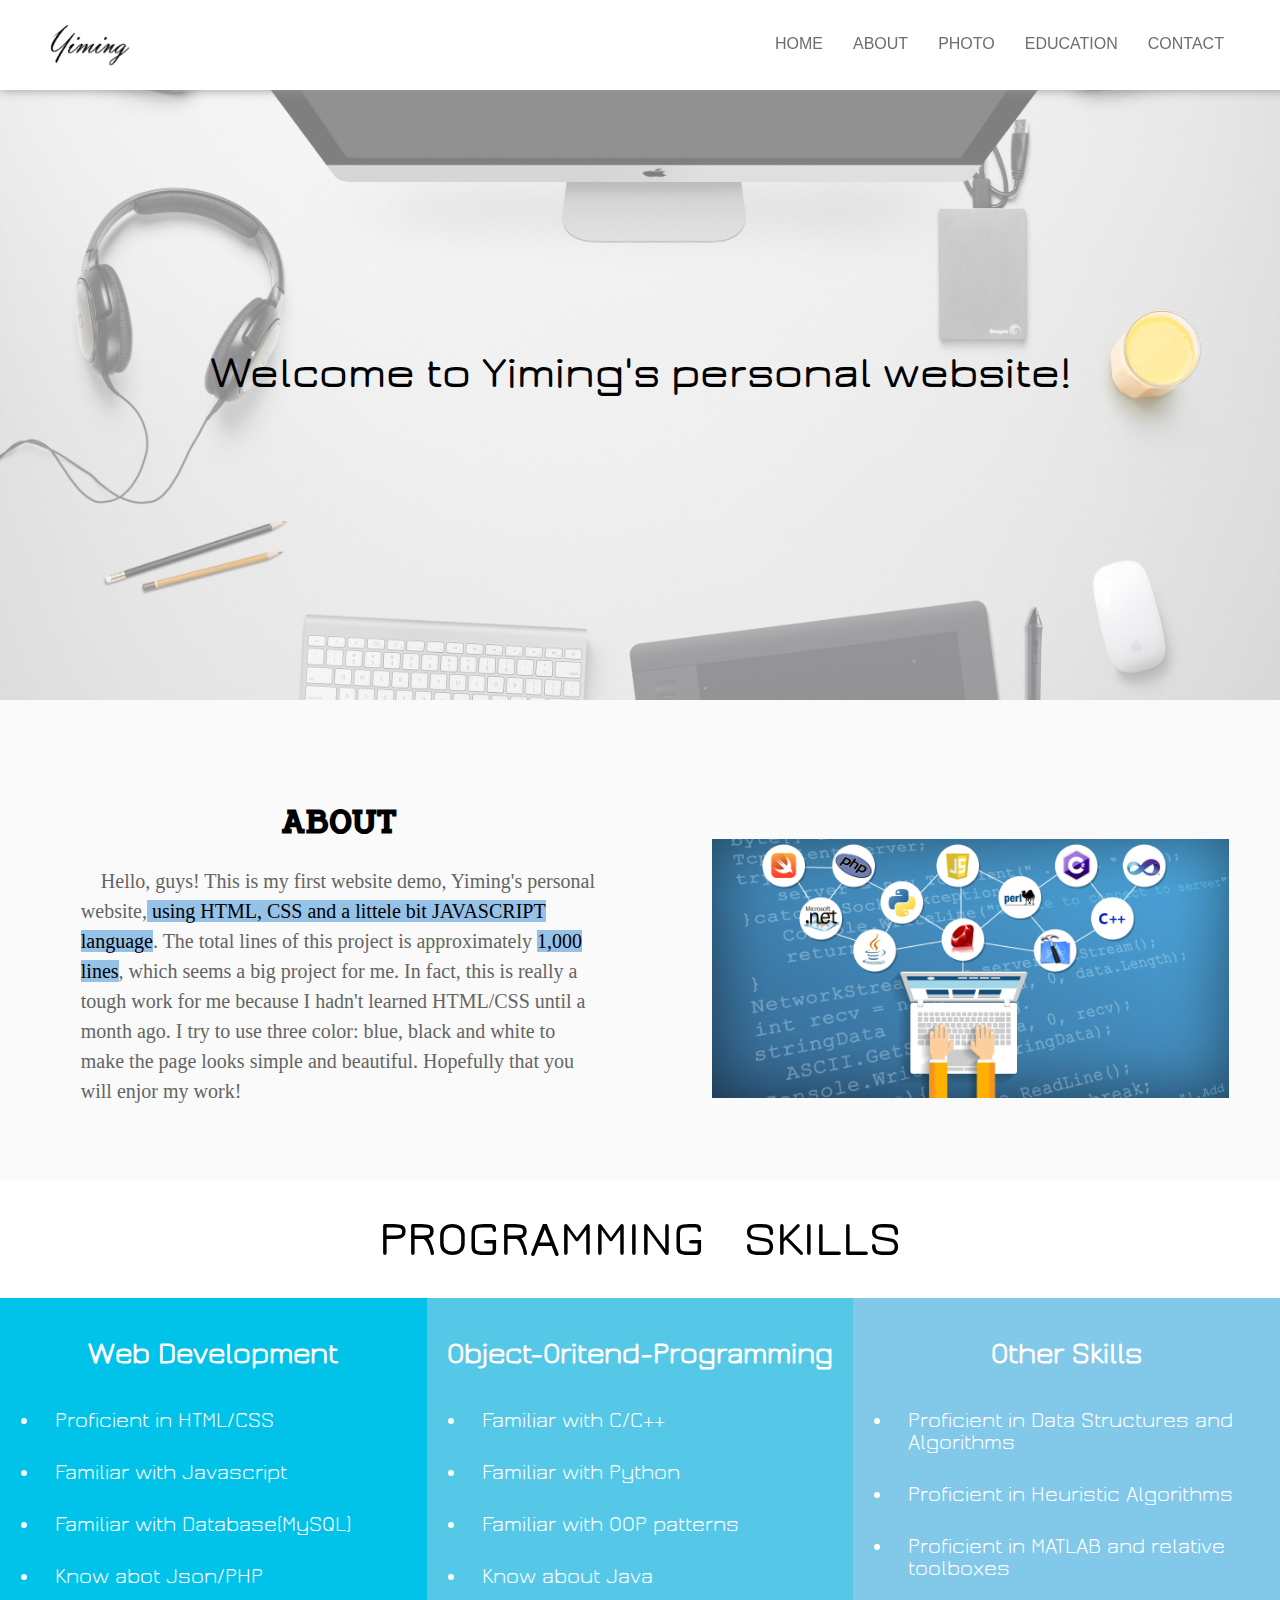
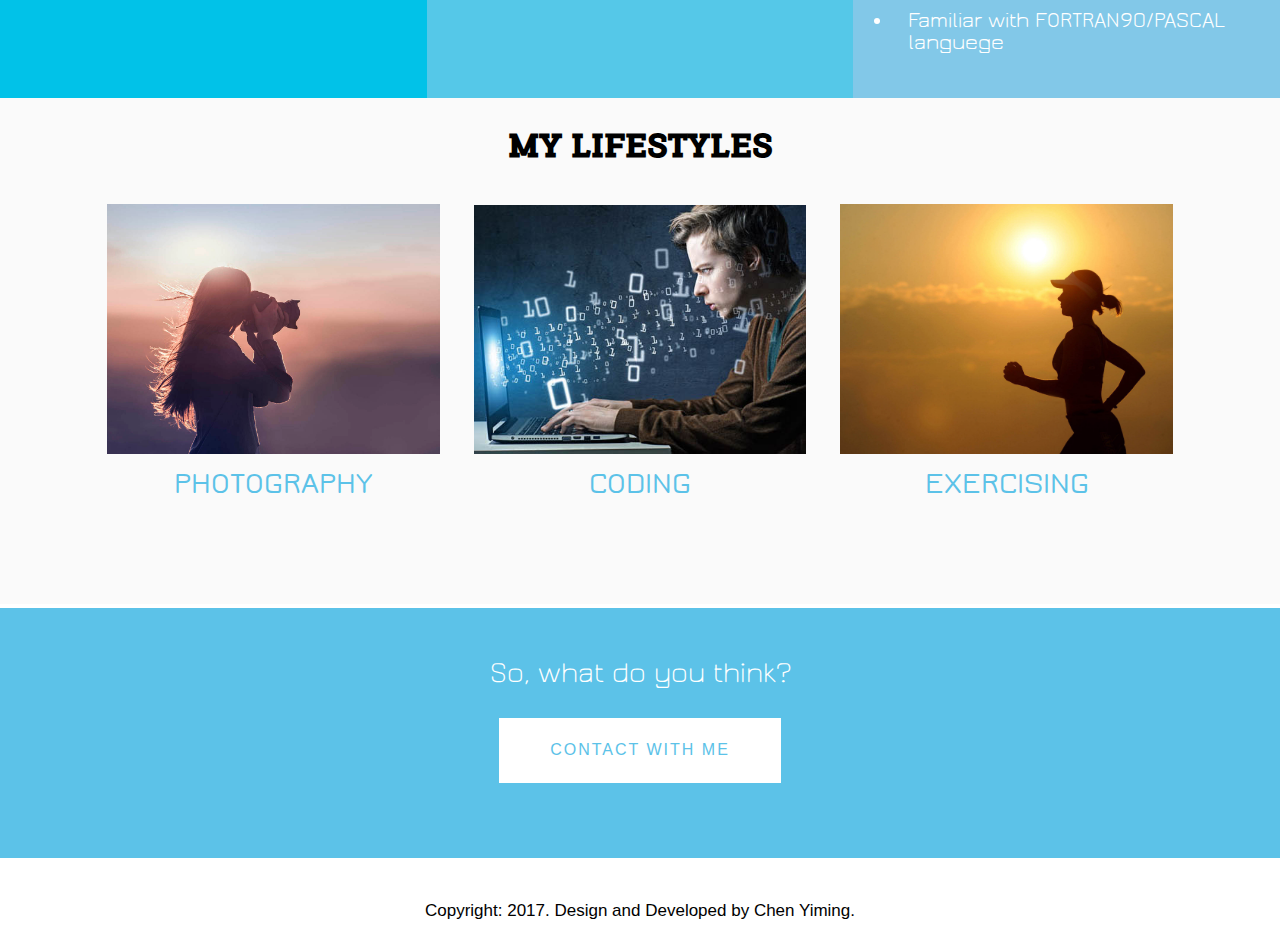
<file: index.html>
<!DOCTYPE html>
    
<html>
    <head>
        <meta charset="UTF-8">
        <meta name="keywords" content="personalwebsite,yiming"/>
        <title>Yiming</title>
        <link rel = stylesheet type = "text/css" href = "./css/style.css">
        <link rel = stylesheet type = "text/css" href = "./css/base.css">
        <link rel = stylesheet type = "text/css" href = "./css/animation.css">
        <link rel = stylesheet type = "text/css" href = "./css/font.css">
    </head> 
    <body>
        <div class = "nav">
            <ul class="navUl">
                <li><a href="index.html">HOME</a></li>
                <li><a href="about.html">ABOUT</a></li>
                <li><a href="photo.html">PHOTO</a></li>
                <li><a href="education.html">EDUCATION</a></li>
                <li><a href="contact.html">CONTACT</a></li>
            </ul> 
        </div> 
        	<a href="index.html">
                    <img class = "logo" src = "image/logo_black.gif" alt="Yiming">
            </a>
        <div class = "index">
            <h2>Welcome to Yiming's personal website!</h2>
        </div>
        <div class = "indexDiv" style="height: 450px">
            <div class="Container">
                <h1>ABOUT</h1>
                <p class="indexAText">&nbsp;&nbsp;&nbsp;&nbsp;Hello, guys! This is my first website demo, Yiming's personal website,<mark> using HTML, CSS and a littele bit JAVASCRIPT language</mark>. The total lines of this project is approximately <mark>1,000 lines</mark>, which seems a big project for me. In fact, this is really a tough work for me because I hadn't learned HTML/CSS until a month ago. I try to use three color: blue, black and white to make the page looks simple and beautiful. Hopefully that you will enjor my work!</p>
            </div>
            
            <div class="Container">
                <img src="image/code.png" alt = "IMAGE NOT FOUND">
            </div>
        </div>
        
        <div class = "colorPart" style="animation: none; opacity: 1; height: 460px;">
            <h1>PROGRAMMING&nbsp;&nbsp;&nbsp;SKILLS</h1>
            <div class="part1">
                <h2>Web Development</h2>
                <ul>
                    <li>Proficient in HTML/CSS</li>
                    <li>Familiar with Javascript</li>
                    <li>Familiar with Database(MySQL)</li>
                    <li>Know abot Json/PHP</li>
                </ul>
            </div>
              
            <div class="part2">
                <h2>Object-Oritend-Programming</h2>
                <ul>
                    <li>Familiar with C/C++</li>
                    <li>Familiar with Python</li>
                    <li>Familiar with OOP patterns</li>
                    <li>Know about Java</li>
                </ul>
            </div>
            
            <div class="part3">
                <h2> Other Skills</h2>
                <ul>
                    <li>Proficient in Data Structures and Algorithms</li>
                    <li>Proficient in Heuristic Algorithms</li>
                    <li>Proficient in MATLAB and relative toolboxes </li>
                    <li>Familiar with FORTRAN90/PASCAL languege </li>
                </ul>
            </div>
        </div>
        
        <div class="indexDiv">
            <h1>MY LIFESTYLES</h1>
            <div class="indexDisplay">
                <img src="image/photography.jpg" alt = "IMAGE NOT FOUND">
                    <p>PHOTOGRAPHY</p>
                </div>
                
                <div class="indexDisplay">
                    <img src="image/code.jpg" alt = "IMAGE NOT FOUND">
                    <p>CODING</p>
                </div>
            
                <div class="indexDisplay">
                    <img src="image/exercise.jpg" alt = "IMAGE NOT FOUND">
                    <p>EXERCISING</p>
                </div>
        </div>
        <div class="end" style="position: relative; top: -26px; animation: none; opacity: 1">
            <p>So, what do you think?</p>
            <form action="contact.html" method="get">
                <button>CONTACT WITH ME</button>
            </form>
        </div>
        <footer style="animation: none; opacity: 1">
            <p>Copyright: 2017. Design and Developed by Chen Yiming.</p>
        </footer>
    </body>
</html>
</file>
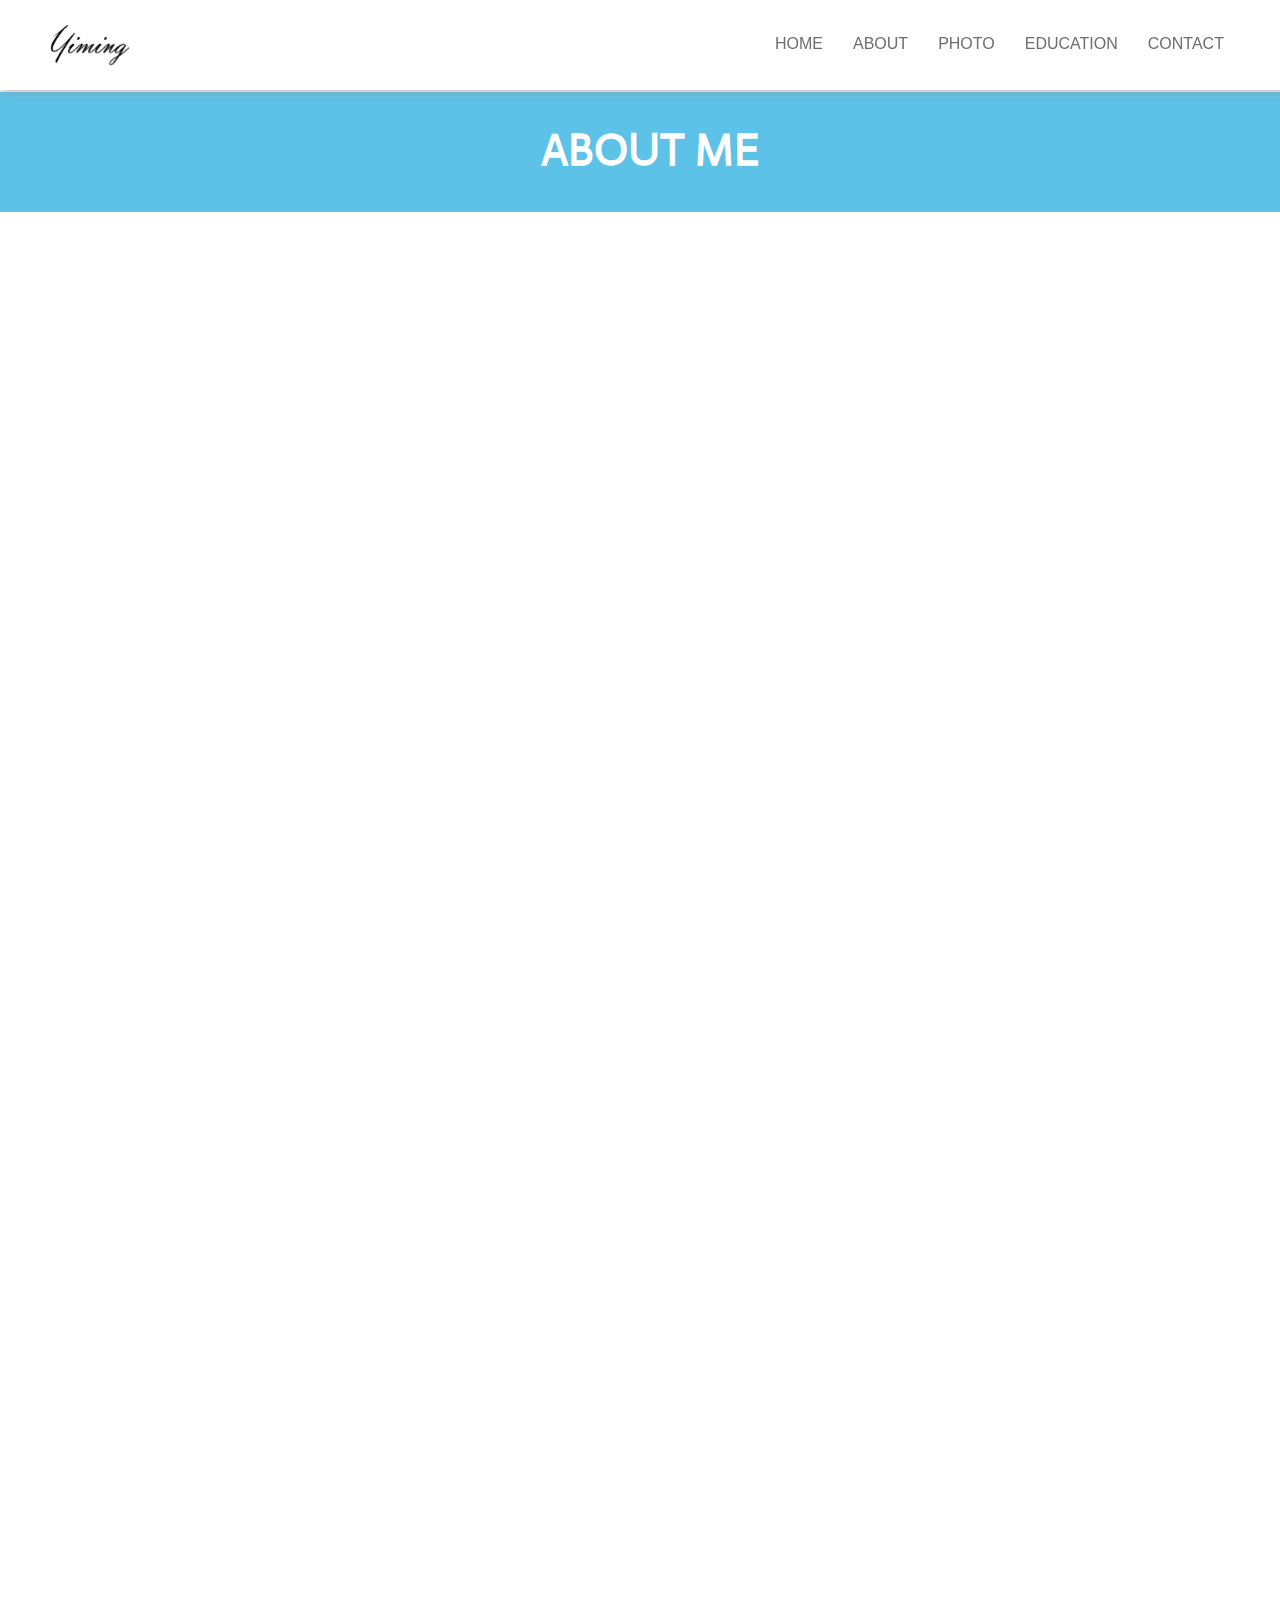
<file: about.html>
<!DOCTYPE html>
    
<html lang="en">
    <head>
        <meta charset="UTF-8">
        <meta name="keywords" content="personalwebsite,yiming"/>
        <title>Yiming</title>
        <link rel = stylesheet type = "text/css" href = "./css/style.css">
        <link rel = stylesheet type = "text/css" href = "./css/base.css">
        <link rel = stylesheet type = "text/css" href = "./css/animation.css">
        <link rel = stylesheet type = "text/css" href = "./css/font.css">
    </head> 
    <body>
        <div class = "nav">
            <ul class="navUl">
                <li><a href="index.html">HOME</a></li>
                <li><a href="about.html">ABOUT</a></li>
                <li><a href="photo.html">PHOTO</a></li>
                <li><a href="education.html">EDUCATION</a></li>
                <li><a href="contact.html">CONTACT</a></li>
            </ul> 
        </div>
        
        <a href="index.html">
            <img class = "logo" src = "image/logo_black.gif" alt="IMAGE NOT FOUND">
        </a>
        
        <div class = "header">
            <h1>ABOUT ME</h1>
        </div>
        
        <div class = "about_main">
            <img class = "imgset" src = "image/me.jpg" alt="IMAGE NOT FOUND">
            <div class = "right">
                <h1>INTRODUCTION</h1>
                <p>&nbsp;&nbsp;&nbsp;&nbsp;Hello,guys! My name is Chen Yiming, a 23 years old Chinese boy. I'm studying Ms.c Computer Science in University College Dublin now. </p>
                <p>&nbsp;&nbsp;&nbsp;&nbsp;I like swimming, playing basketball and hiking. I am an energetic boy. Another hobby is programming. This website is my first work of utilizing HTML and CSS by myself. It took me the whole two weeks to finsh it. To make it better, I try to use HTML5 and CSS3 properties, such as the animation effects and Google Map Location. Hopefully that you will enjoy my work! </p>
            </div>
        </div>
        
        <br> <br> <br> <br> <br> <br> <br> 
        <div class = "colorPart" >
            <h1>HOBBIES</h1>
            <div class="part1">
                <h2>BASKETBALL</h2>
                <p>&nbsp;&nbsp;&nbsp;&nbsp;Basketball is a limited contact sport played on a rectangular court. While most often played as a team sport with five players on each side, three-on-three, two-on-two, and one-on-one competitions are also common. The objective is to shoot a ball through a hoop 18 inches (46 cm) in diameter and 10 feet (3.048 m) high that is mounted to a backboard at each end of the court. The game was invented in 1891 by Dr. James Naismith.</p>
            </div>
            <div class="part2">
                <h2>SWIMMING</h2>
                <p>&nbsp;&nbsp;&nbsp;&nbsp;Swimming is an individual or team sport that involves using arms and legs to move the body through water. Typically, the sport takes place in pools or in open water (e.g., in a sea or lake). Competitive swimming is one of the most popular Olympic sports, with events in butterfly, backstroke, breaststroke, freestyle, and individual medley. In addition to these individual events, swimmers take part in relays. </p>
            </div>
            <div class="part3">
                <h2>PHOTOGRAPHY</h2>
                <p>&nbsp;&nbsp;&nbsp;&nbsp;Photography is the science, art, application and practice of creating durable images by recording light or other electromagnetic radiation, either electronically by means of an image sensor, or chemically by means of a light-sensitive material such as photographic film.</p>
            </div>
        </div>
        
        <br><br>
        <div class = 'aboutTable'>
            <h1>MY GRADES</h1>
            <table>
                <caption>SEMESTER 1 MOUDLE</caption>
                <tr>
                    <th>Courese Name</th>
                    <th>Web App Development</th>
                    <th>Python Programming</th>
                    <th>Computer Architecture and Organiztions</th>
                    <th>Operating System</th>
                    <th>Relational Databases and Information Systems</th>
                    <th>Computional Thinking</th>
                </tr>
                <tr>
                    <th>Level</th>
                    <td>3</td>
                    <td>1</td>
                    <td>3</td>
                    <td>3</td>
                    <td>2</td>
                    <td>4</td>
                </tr>
                <tr>
                    <th>Lecturer</th>
                    <td>Coyle David</td>
                    <td>Dunnion John</td>
                    <td>Cunningham Padraig</td>
                    <td> Ventresque Anthony</td>
                    <td>Bertolotto Michela</td>
                    <td>Berndsen Julie</td>
                </tr>
                <tr>
                    <th>Number</th>
                    <td>COMP 30680</td>
                    <td>COMP 10280</td>
                    <td>COMP 30660</td>
                    <td>COMP 30640</td>
                    <td>COMP 20240</td>
                    <td>COMP 47340</td>
                </tr>
                <tr>
                    <th>Grade</th>
                    <td>100.0</td>
                    <td>100.0</td>
                    <td>100.0</td>
                    <td>100.0</td>
                    <td>100.0</td>
                    <td>100.0</td>
                </tr>
            </table>  
            <br><br><br><br>
            <table>
                <caption>SEMESTER 2 MOUDLE</caption>
                <tr>
                    <th>Courese Name</th>
                    <th>Data Analystic</th>
                    <th>Java Programming</th>
                    <th>Software Engineering</th>
                    <th>Networks & Interent Systems</th>
                    <th>Data Structure & Algorithms</th>
                </tr>
                <tr>
                    <th>Level</th>
                    <td>4</td>
                    <td>2</td>
                    <td>3</td>
                    <td>3</td>
                    <td>2</td>
                </tr>
                <tr>
                    <th>Coordinator</th>
                    <td>Georgiana Ifrim</td>
                    <td>Michael O'Mahony</td>
                    <td>Gavin McArdle</td>
                    <td>Aonghus Lawlor</td>
                    <td>Dr Andrew Hines</td>
                </tr>
                <tr>
                    <th>Number</th>
                    <td>COMP 47350</td>
                    <td>COMP 20220</td>
                    <td>COMP 30670</td>
                    <td>COMP 30650</td>
                    <td>COMP 20230</td>
                </tr>
                <tr>
                    <th>Grade</th>
                    <td>100.0</td>
                    <td>100.0</td>
                    <td>100.0</td>
                    <td>100.0</td>
                    <td>100.0</td>
                </tr>
            </table>

        </div>
        <div class="end">
            <p>So, what do you think?</p>
            <form action="contact.html" method="get">
                <button>CONTACT WITH ME</button>
            </form>
        </div>
        <footer>
            <p>Copyright:2017. Design and Developed by Chen Yiming.</p>
        </footer>
    </body>
</html>
</file>
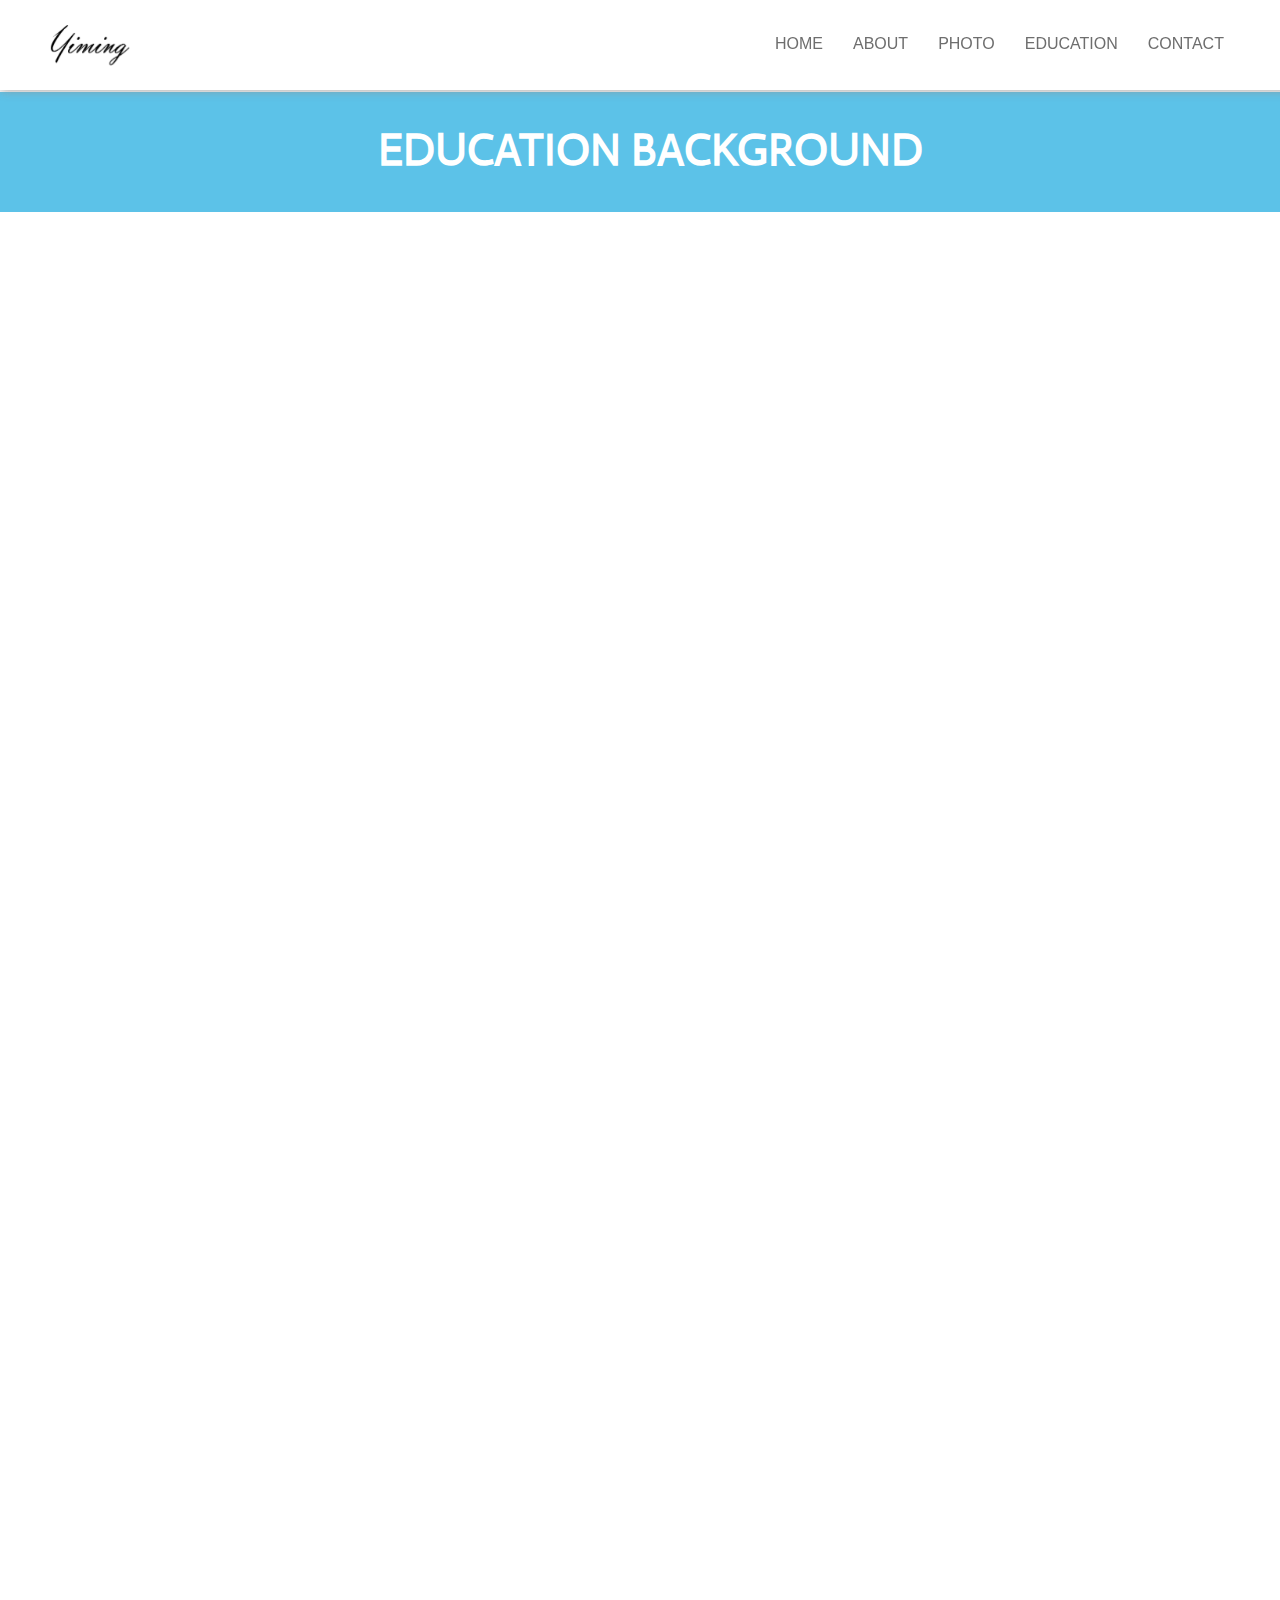
<file: education.html>
<!DOCTYPE html>
    
<html>
    <head>
        <meta charset="UTF-8">
        <meta name="keywords" content="personalwebsite,yiming"/>
        <title>Yiming</title>
        <link rel = stylesheet type = "text/css" href = "./css/style.css">
        <link rel = stylesheet type = "text/css" href = "./css/base.css">
        <link rel = stylesheet type = "text/css" href = "./css/animation.css">
        <link rel = stylesheet type = "text/css" href = "./css/font.css">
    </head> 
    <body>
        <div class = "nav">
            <ul class="navUl">
                <li><a href="index.html">HOME</a></li>
                <li><a href="about.html">ABOUT</a></li>
                <li><a href="photo.html">PHOTO</a></li>
                <li><a href="education.html">EDUCATION</a></li>
                <li><a href="contact.html">CONTACT</a></li>
            </ul> 
        </div>
        <a href="index.html">
            <img class = "logo" src = "image/logo_black.gif" alt = "IMAGE NOT FOUND">
        </a>
        <div class = "header">
            <h1>EDUCATION BACKGROUND</h1>
        </div>
        <div class = "education_div">
            <a href = "http://www.ucd.ie/" target="_blank">
                <img src = "image/ucd.png" alt = "IMAGE NOT FOUND">
            </a>
                <div class = "education_right" >
                    <h1>University College Dublin</h1>
                    <p>Major: Computer Science</p>
                    <p>Degree: Master</p>
                    <p>Duration: 2017.9-2018.12</p>
                </div>
        </div>
        

        
        <div class="video"> 
            <iframe src="https://www.youtube.com/embed/y7QA8pJ1_sM" allowfullscreen></iframe>
        </div>
        <div class = "education_div">
            <a href = "http://en.hhu.edu.cn/" target="_blank">
                <img src = "image/hohai.jpg" alt = "IMAGE NOT FOUND">
            </a>
                <div class = "education_right" >
                    <h1>Hohai University</h1>
                    <p>Major: Water Conversancy and Hydropower Engineering</p>
                    <p>Degree: Bacholar</p>
                    <p>Duration: 2012.9-2017.9</p>
                </div>
        </div>
        <iframe src="https://v.qq.com/iframe/player.html?vid=d0307imofgx&tiny=0&auto=0" allowfullscreen></iframe>
        <div class="end">
            <p>So, what do you think?</p>
            <form style="display: inline" action="contact.html" method="get">
                <button>CONTACT WITH ME</button>
            </form>
        </div>
    <footer>
        <p>Copyright:2017. Design and Developed by Chen Yiming.</p>
    </footer>
    </body>
</html>
</file>
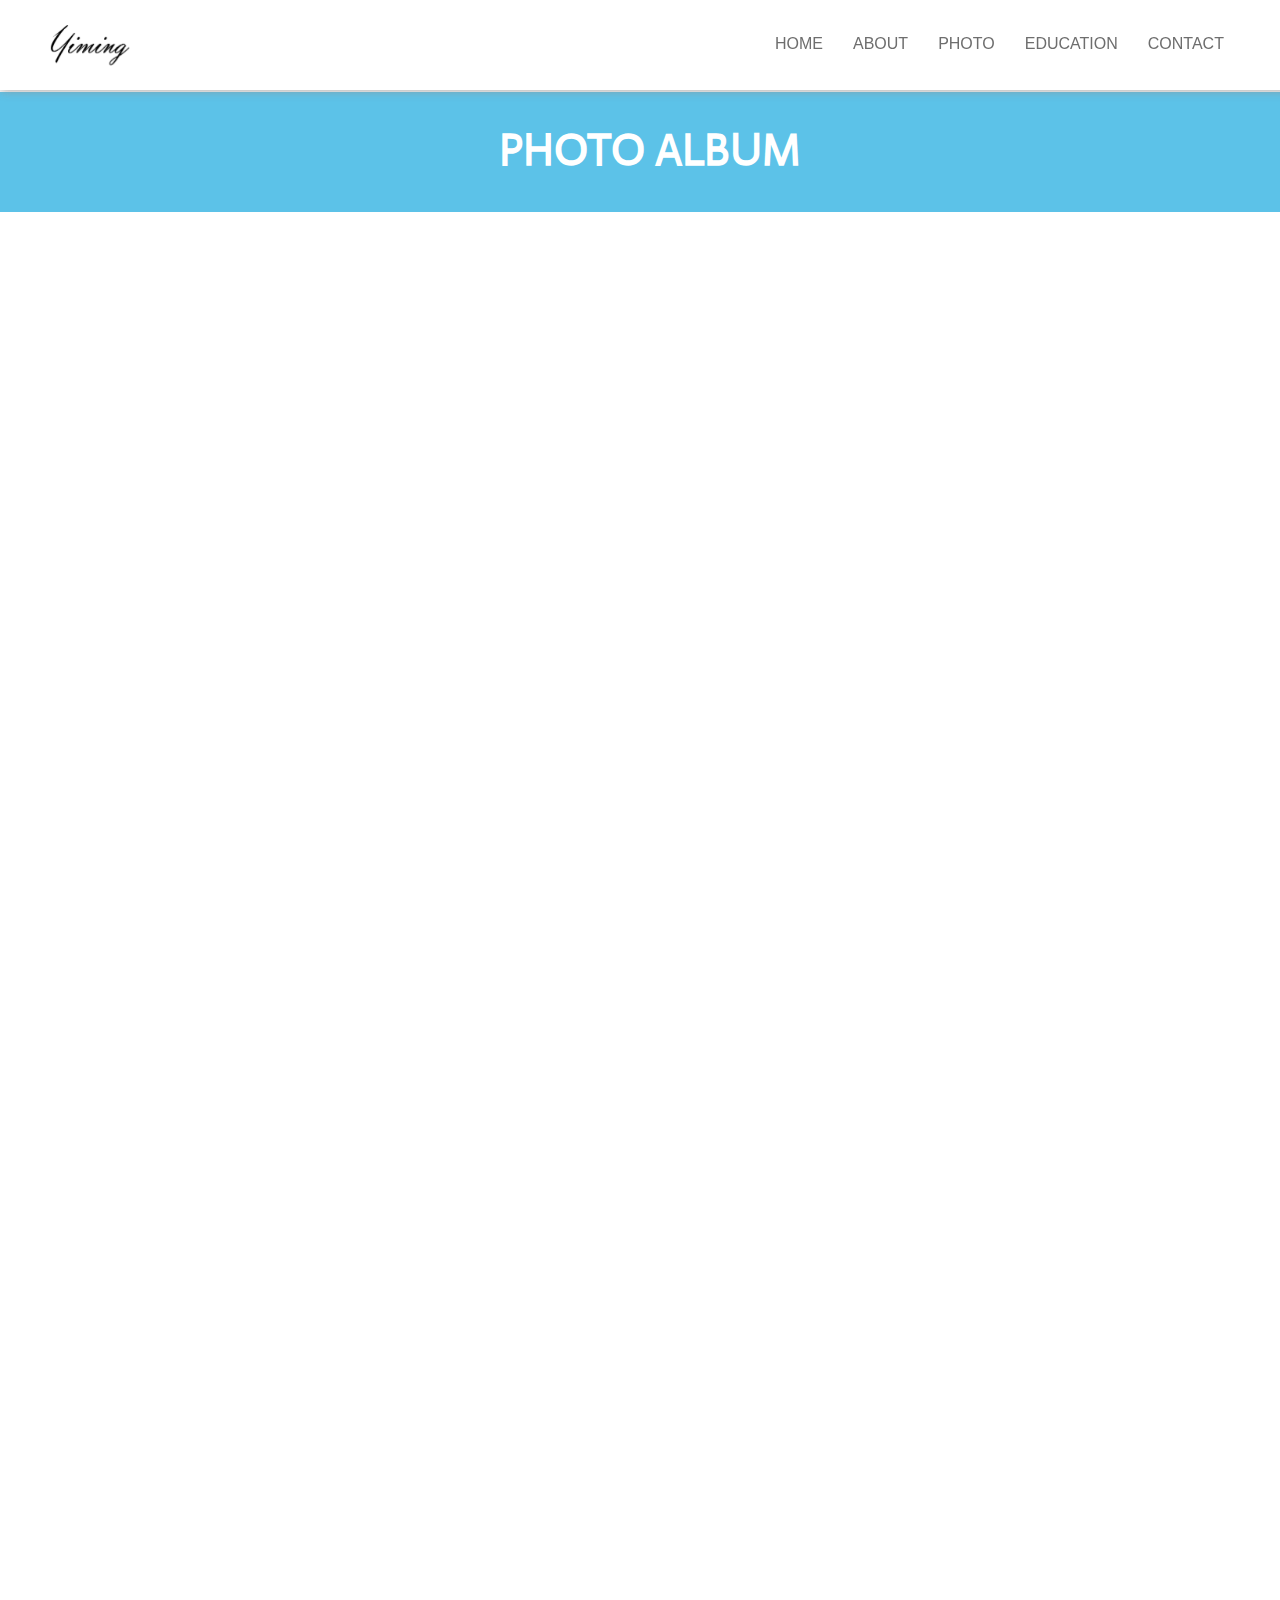
<file: photo.html>
<!DOCTYPE html>
    
<html>
    <head>
        <meta charset="UTF-8">
        <meta name="keywords" content="personalwebsite,yiming"/>
        <title>Yiming</title>
        <link rel = stylesheet type = "text/css" href = "./css/style.css">
        <link rel = stylesheet type = "text/css" href = "./css/base.css">
        <link rel = stylesheet type = "text/css" href = "./css/animation.css">
        <link rel = stylesheet type = "text/css" href = "./css/font.css">
    </head> 
    <body>
        <div class = "nav">
            <ul class="navUl">
                <li><a href="index.html">HOME</a></li>
                <li><a href="about.html">ABOUT</a></li>
                <li><a href="photo.html">PHOTO</a></li>
                <li><a href="education.html">EDUCATION</a></li>
                <li><a href="contact.html">CONTACT</a></li>
            </ul> 
        </div>
        	<a href="index.html">
        		<img class = "logo" src = "image/logo_black.gif" alt = "IMAGE NOT FOUND"></a>
        <div class = "header">
            <h1>PHOTO ALBUM</h1>
        </div>
        <div class="photoBg">
            <h1>THE SENCE AROUND THE WORLD</h1>
            <div class="photoDisplay">
                <div class="photoBlock">
                    <a href = "image/photo_1.jpg" style="text-decoration: none" target="_blank">
                        <img src = "image/photo_1.jpg" alt = "IMAGE NOT FOUND">
                    </a>
                    <div class="container">
                        <h2>SPIRE</h2>
                        <p>Dublin, Ireland</p>
                    </div>
                </div>
            
                <div class="photoBlock">
                    <a href = "image/photo_2.jpg" target="_blank">
                        <img src = "image/photo_2.jpg" alt = "IMAGE NOT FOUND">
                    </a>
                    <div class="container">
                        <h2>THE BOUND</h2>
                        <p>Shanghai, China</p>
                    </div>
                    
                </div>
            
                <div class="photoBlock">
                    <a href = "image/photo_3.jpg" target="_blank">
                        <img src = "image/photo_3.jpg" alt = "IMAGE NOT FOUND">
                    </a>
                    <div class="container">
                        <h2>CLIFFS OF MOHER</h2>
                        <p>Galway,Ireland</p>
                    </div>
                </div>
            
                <div class="photoBlock">
                    <a href = "image/photo_4.jpg" target= _blank>
                        <img src = "image/photo_4.jpg" alt = "IMAGE NOT FOUND">
                    </a>
                    <div class="container">
                        <h2>THE PALACE MUSEUM</h2>
                        <p>Peking, China</p>
                    </div>
                </div>
            
                <div class="photoBlock">
                    <a href = "image/photo_5.jpg" target= _blank>
                        <img src = "image/photo_5.jpg" alt = "IMAGE NOT FOUND">
                    </a>
                    <div class="container">
                        <h2>HOWTH</h2>
                        <p>Dublin,Ireland</p>
                    </div>
                </div>
            
                <div class="photoBlock">
                    <a href = "image/photo_6.jpg" target= _blank>
                        <img src = "image/photo_6.jpg" alt = "IMAGE NOT FOUND">
                    </a>
                    <div class="container">
                        <h2>MOUNT HUANG</h2>
                        <p>Anhui, China</p>
                    </div>
                </div>
                
                
                <div class="photoBlock">
                    <a href = "image/photo_7.jpg" target= _blank>
                        <img src = "image/photo_7.jpg" alt = "IMAGE NOT FOUND">
                    </a>
                    <div class="container">
                        <h2>CITY CENTRE</h2>
                        <p>Dublin, China</p>
                    </div>
                </div>
                
                <div class="photoBlock">
                    <a href = "image/photo_8.jpg" target= _blank>
                        <img src = "image/photo_8.jpg" alt = "IMAGE NOT FOUND">
                    </a>
                    <div class="container">
                        <h2>Cork</h2>
                        <p>Cork, Ireland</p>
                    </div>
                </div>
                
                <div class="photoBlock">
                    <a href = "image/photo_9.jpg" target= _blank>
                        <img src = "image/photo_9.jpg" alt = "IMAGE NOT FOUND">
                    </a>
                    <div class="container">
                        <h2>PHOENIX TOWN</h2>
                        <p>Guangxi, China</p>
                    </div>
                </div>
                
                <div class="photoBlock">
                    <a href = "image/photo_10.jpg" target= _blank>
                        <img src = "image/photo_10.jpg" alt = "IMAGE NOT FOUND">
                    </a>
                    <div class="container">
                        <h2>LA TOUR EIFFEL</h2>
                        <p>Paris, France</p>
                    </div>
                </div>
                
                <div class="photoBlock">
                    <a href = "image/photo_11.jpg" target= _blank>
                        <img src = "image/photo_11.jpg" alt = "IMAGE NOT FOUND">
                    </a>
                    <div class="container">
                        <h2>BIG BEN</h2>
                        <p>London, Uk</p>
                    </div>
                </div>
                
                <div class="photoBlock">
                    <a href = "image/photo_12.jpg" target= _blank>
                        <img src = "image/photo_12.jpg" alt = "IMAGE NOT FOUND">
                    </a>
                    <div class="container">
                        <h2>GOLDEN GATE BRIDGE</h2>
                        <p>San Francisco, CA, USA</p>
                    </div>
                </div>
                
            </div>
        </div>
        <div class="end">
            <p>So, what do you think?</p>
            <form action="contact.html" method="get">
                <button>CONTACT WITH ME</button>
            </form>
        </div>
        <footer>
            <p>Copyright: 2017. Design and Developed by Chen Yiming.</p>
        </footer>
    </body>
</html>
</file>
<file: css/style.css>
/*Because the navigation bar is fixed, so all of the elements must move down 140px*/
.about_main, .photo_div_1, .education_div, .contact_main, .skills_show, .photoBg
{
    position: relative;
    top:140px;
}

/*display*/
.about_main .right, .photo_set, .education_right, .skills_show h2, .bar
{
    display: inline-block;
}


/*animation fadeIn*/
.contact_main, .about_main, .colorPart, .photo_div_1, .education_div, iframe, .photoBg, .end, footer, .aboutTable
{
    opacity: 0;
    animation: fadeIn 1s;
    animation-delay: 1s;
    animation-fill-mode: forwards;
    -webkit-animation: fadeIn 1s;
    -webkit-animation-delay: 1s;
    -webkit-animation-fill-mode: forwards;
}

/*These are the styles of index*/
.index
{
    background-image: url(../image/slider.png);
    background-repeat:no-repeat; 
    background-attachment:fixed;
    background-size: 100%;
    width: 100%;
    height: 700px;
    text-align: center;
}

.index h2
{
    position: relative;
    top: 50%;
    margin: 0;
    font-family: juraDemiBold;
    font-size: 45px;
}

.index img
{
    width: 100%;
    opacity: 0.5;
}

.indexDiv
{
    margin: 0;
    padding: 0;
    width: 100%;
    height: 500px;
    padding: 30px 0 0 0;
    background-color: rgb(250, 250,250);
}

.indexDiv h1
{
    text-align: center;
    font-family: flamante;
    font-size: 32px;
}

.indexAText
{
    font-size: 20px;
    color: rgb(100, 100, 100);
    line-height: 1.5;
}

.indexDisplay
{
    width: 26%;
    display: inline-block;
    padding: 15px;
    height: 400px;
}

.indexDisplay img
{
    width: 100%;
}

.indexDisplay p
{
    margin: 10px 0 0 0;
    font-size: 30px;
    font-family: juraDemiBold;
    color: rgb(92, 194, 232);
}

.indexDiv .Container
{
    padding: 50px 40px 30px 70px;
    box-sizing: border-box;
    display: inline-block;
    width: 49%;
    height: inherit;
    text-align:left;
}

.Container img
{
    width: 100%;
}

.header h1
{
    font-size: 45px;
    text-align: center;
    font-family: actor;
    color:white;
    margin-top: 20px;
    margin-bottom: 0;
}

/*The followings are the styles of CONTACT page!*/
input
{
    height:40px;
    width: 100%;
    display:block;
    margin-bottom: 15px;
    border: 1.5px solid rgb(92, 194, 232);
    border-radius: 6px;
    padding-left: 5px;
}

.contact_main
{
    width: 100%;
    height: 620px;
    display: inline-block;
}

textarea.comment
{    
    width: 101%;
    display:block;
    margin-bottom: 15px;
    border: 1.5px solid rgb(92, 194, 232);
    border-radius: 6px;
    height:200px;
    padding: 5px;
    box-sizing: border-box;
    padding-left: 5px;
    
}
.contact_left
{
    float: left;
    margin-left: 100px;
    margin-top: 50px;
    font-size: 28px;
    width: 550px;
    text-align: left;
}

.contact_left p
{
    font-family:juraDemiBold;
}


.contact_left button
{
    background-color: rgb(92, 194, 232);
    border:none;
    border-radius: 10px;
    padding: 15px;
    text-align: center;
    color: white;
    width: 200px;
    font-size: 15px;
    cursor: pointer;
}

#map
{
    float:left;
    width: 650px;
    height: 500px;
    margin-left: 100px;
    margin-top: 50px;
}

/*The followings are the styles of ABOUT page!*/

.about_main
{
    height: 400px;
    display: inline-block;
    padding-left: 150px;
    padding-top: 50px;
    width: 90%;
}

.about_main .imgset
{
    display: inline-block;
    padding: 10px;
    margin-right: 20px;
    margin-top: 20px;
    margin-left: -150px;
    height: 300px;
    -webkit-box-shadow: 0px 0px 25px rgb(92, 194, 232);
    -moz-box-shadow: 0px 0px 25px rgb(92, 194, 232);
    box-shadow: 0px 0px 25px rgb(92, 194, 232);
    vertical-align:top;
}

.about_main .right
{
    display: inline-block;
    width: 660px;
    height: 300px;
    font-size: 20px;
}

.about_main .right h1
{
    font-family: juraDemiBold;
}

.about_main .right p
{
    font-family: juraMedium;
    text-align: left;
    line-height: 1.5;
}

.aboutTable
{
    text-align: center;
    border-collapse: collapse;
    position: relative;
    width: 100%;
    height: 750px;
}

.aboutTable h1
{
    font-family: actor;
    font-size: 40px;
}
.aboutTable table
{
    display: inline-block;
    width: 70%;
}
.aboutTable td,.aboutTable th
{
    padding: 8px;
    text-align: center;
    border-bottom: 2px solid rgb(92, 194, 232);
}


.photoBlock a
{
    text-decoration: none;
}

.colorPart
{
    height: 500px;
}

.colorPart h1
{
    font-family: juraDemiBold;
    font-size: 50px;
}
.colorPart .part1
{
    text-align: center;
    background-color:  rgb(1, 194, 232);
}

.colorPart .part2
{
    text-align: center;
    background-color:  rgb(85, 200, 232);
}

.colorPart .part3
{
    text-align: center;
    background-color:  rgb(130, 200, 232);
}

.colorPart .part1 h2, .colorPart .part2 h2, .colorPart .part3 h2
{
    font-size: 30px;
    text-align: center;
    padding: 15px 0 0 0;
}


.colorPart .part1 p, .colorPart .part2 p, .colorPart .part3 p
{
    text-align: left;
    padding: 0 45px 0 45px;
    line-height: 1.2;
}

.colorPart .part1 li, .colorPart .part2 li, .colorPart .part3 li
{
    font-size: 22px;
    text-align: left;
    padding: 15px;
}

.colorPart .part1, .colorPart .part2, .colorPart .part3
{  
    font-family: juraRegular;
    float: left;
    width: 33.33333%;
    height: 400px;
    color: white;
    font-size: 20px;
    -webkit-box-sizing: border-box;/* Safari/Chrome, other WebKit */
    -moz-box-sizing: border-box;/* Firefox, other Gecko */
    box-sizing: border-box;/* Opera/IE 8+ */
}


/*The followings are the styles of PHOTO page!*/
.photoBg
{  
    display: inline-block;
    width: 100%;
    height: 1800px;
    background-color: rgb(251, 251, 251);
 
    text-align: center;
}

.photoDisplay
{
    display: inline-block;
    width: 80%;
    height: 100%;
}


.photoBlock
{
    display: inline-block;
    width: 30%;
    height: 350px;
    position: relative;
    background-color: white;
    box-shadow:  0 4px 8px 0 rgba(0, 0, 0, 0.2), 0 6px 20px 0 rgba(0, 0, 0, 0.19);
    margin: 0 20px 50px 0; 
}

.photoBlock img
{
    width: 100%;
}

.photoBlock .container
{
    text-align: left;
    padding: 0 0 10px 20px;
    margin: 0;
}

.photoBlock .container h2
{
    margin: 0;
    padding: 10px 0 0 0;
    font-size: 17px;
    color: rgb(92, 194, 232);
}

.photoBlock .container p
{
    margin: 0;
    padding-top: 10px;
    font-size: 15px;
    
}

/*The followings are the styles of EDUCATION page!*/
.education_div
{
    padding: 100px 0 150px;
    text-align: center;
    margin-bottom: 100px;
}

.education_right
{
    display: inline-block;
    vertical-align: top;
    margin-left: 100px;
}

mark
{
    background-color: rgb(150, 194, 232);
}
</file>
<file: css/base.css>
/*This is the style of all page*/
body
{
    padding: 0px;
    margin: 0px;
    overflow-x: hidden;
    text-align: center;
}

.nav
{
    position: fixed;
    top:0;
    width: 100%;
    height: 70px;
    background-color: white;
    padding: 10px;
    z-index: 1;
    -webkit-box-shadow: 0px 0px 10px rgb(150, 150, 150);
    -moz-box-shadow: 0px 0px 10px rgb(150, 150, 150);
    box-shadow: 0px 0px 10px rgb(150, 150, 150);
}

.logo
{
    position: fixed;
    top: 22px;
    left: 50px;
    height:45px;
    width: 80px;
    z-index: 2;
}

.header
{
    position: relative;
    top:140px;
    background-color:rgb(92, 194, 232);
    width: 100%;
    height: 100px;
    animation: top_div_animation 1s; /* Safari and Chrome */
    -webkit-animation: top_div_animation 1s; 
    text-align: center;
    padding: 10px;
    margin-top: -48px;
}

.navUl
{
    text-align: right;
    list-style-type: none;
    overflow: hidden;
    margin: 0px;
    padding: 0px;
}

.nav li
{
    float:left;
}

li a
{
    position: relative;
    left: 750px;
    padding: 25px 15px 35px;
    display: block;
    text-decoration: none;
    color: rgb(110, 110, 110); 
    font-size: 16px;
    font-family:sans-serif;
}

li a:hover
{
    color: rgb(92, 194, 232); 
}

li a:active
{
    color: rgb(222, 230, 235);
}

footer
{
    text-align:center;
}

iframe
{
    width: 100%;
    height: 600px;
    border: 0px;
}

.video
{
    text-align: center;
    width: 100%;
    height: 600px;
}

.end
{
    text-align: center;
    width: 100%;
    height: 250px;
    background-color:  rgb(92, 194, 232);
}


.end button
{
    display: inline-block;
    position: relative;
    top: 50px;
    width: 22%;
    height: 65px;
    background-color: white;
    padding: 15px;
    text-align: center;
    color: rgb(92, 194, 232);
    font-size: 16px;
    letter-spacing: 2px;
    border: none;
    cursor: pointer;
}

.end a
{
    text-decoration: none;
}

.end p
{
    position: relative;
    top: 20%;
    color: white;
    font-size: 30px;
    font-family: juraLight;
}

footer p
{
    font-family:sans-serif;
    font-size: 17px;
}

caption
{
    font-size: 35px;
    font-family: actor;
}
</file>
<file: css/animation.css>
@keyframes top_div_animation
{
    from {height: 0px;} to {height: 100px;}
    from {background-color: white;} to {background-color: rgb(92, 194, 232)}
}

@keyframes fadeIn
{
    from {opacity:0;} to {opacity:1;}
}

@keyframes progressbar
{
    from {width: 0;} to {width: 300px;}
}
</file>
<file: css/font.css>
@font-face
{
    font-family:juraLight;
    src: url(../fonts/Jura-Light.ttf);
}

@font-face
{
    font-family:juraDemiBold;
    src: url(../fonts/Jura-DemiBold.ttf);
}

@font-face
{
    font-family:juraMedium;
    src: url(../fonts/Jura-Medium.ttf);
}

@font-face
{
    font-family:juraRegular;
    src: url(../fonts/Jura-Regular.ttf);
}

@font-face
{
    font-family:wida;
    src: url(../fonts/Wida.otf);
}

@font-face
{
    font-family:actor;
    src: url(../fonts/Actor.ttf);
}

@font-face
{
    font-family:flamante;
    src: url(../fonts/Flamante.ttf);
}
</file>
